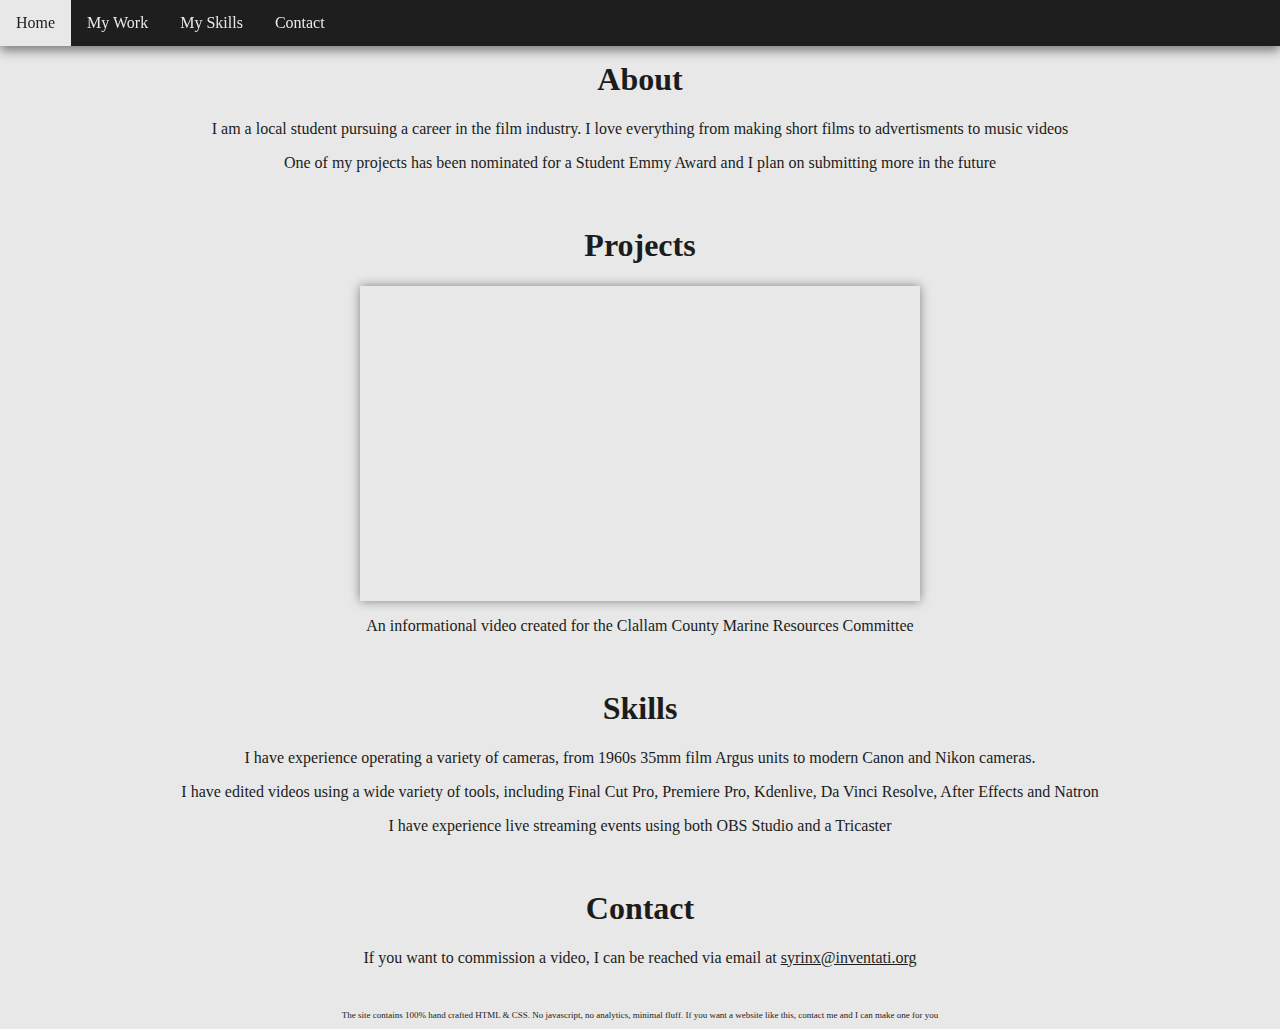
<file: root/index.html>
<!DOCTYPE html>
 <html>
  <head>
      <title>PA Videography</title> 
      <meta charset="UTF-8">
      <meta name="author" content="Syrinx">
      <meta name="viewport" content="width=device-width, initial-scale=1.0">
      <link rel="icon" href="favicon.ico" type="image/x-icon"/>
      <style>
          body {
              background-color:#e8e8e8;
          }
          .main {
              color:#1b1c1b;
              text-align:center;
          }
          .video {
              display:block;
              margin:0 auto;
              box-shadow:0px 0px 10px grey;
          }
          ul {
            background-color:#1e1e1e;
            margin:0;
            padding:0;
            position:fixed;
            left:0;
            top:0;
            width:100%;
            box-shadow:0px 5px 10px grey;
          }
          li {
              float:left;
              list-style:none;
          }
          li a{
              display:block;
              text-align:center;
              padding:14px 16px;
              text-decoration:none;
              color:#e8e8e8;
              
          }
          li a:hover {
              background-color:#e8e8e8;
              color:#1b1c1b;
          }
          a {
              color:#1e1e1e;
          }
      </style>
  </head>
  <body>
      <nav>
          <ul>
              <li><a href="#home">Home</a></li>
              <li><a href="#work">My Work</a></li>
              <li><a href=#skills>My Skills</a></li>
              <li><a href="#contact">Contact</a></li>
          </ul>
      </nav>
      <span class="main">
          <h1 id="home" style="padding-top: 40px;">About</h1>
          <p>I am a local student pursuing a career in the film industry. I love everything from making short films to advertisments to music videos</p>
          <p>One of my projects has been nominated for a Student Emmy Award and I plan on submitting more in the future</p>
          <br>
          <h1>Projects</h1>
          <iframe class="video" width="560" height="315" src="https://peertube.fidonet.io/videos/embed/d6d5ae2e-794e-40fa-a492-1eb6b6de4c48" frameborder="0" allowfullscreen></iframe>
          <p>An informational video created for the Clallam County Marine Resources Committee</p>
          <br>
          <h1 id=>Skills</h1>
           <p>I have experience operating a variety of cameras, from 1960s 35mm film Argus units to modern Canon and Nikon cameras.</p>
           <p>I have edited videos using a wide variety of tools, including Final Cut Pro, Premiere Pro, Kdenlive, Da Vinci Resolve, After Effects and Natron</p>
           <p>I have experience live streaming events using both OBS Studio and a Tricaster</p>
           <br>
           <h1 id="contact">Contact</h1>
           <p>If you want to commission a video, I can be reached via email at <a href="mailto:syrinx@inventati.org">syrinx@inventati.org</a></p>
           <br>
           <p style="font-size: xx-small;">The site contains 100% hand crafted HTML & CSS. No javascript, no analytics, minimal fluff. If you want a website like this, contact me and I can make one for you</p>
      </span>
  </body>
</html>
</file>
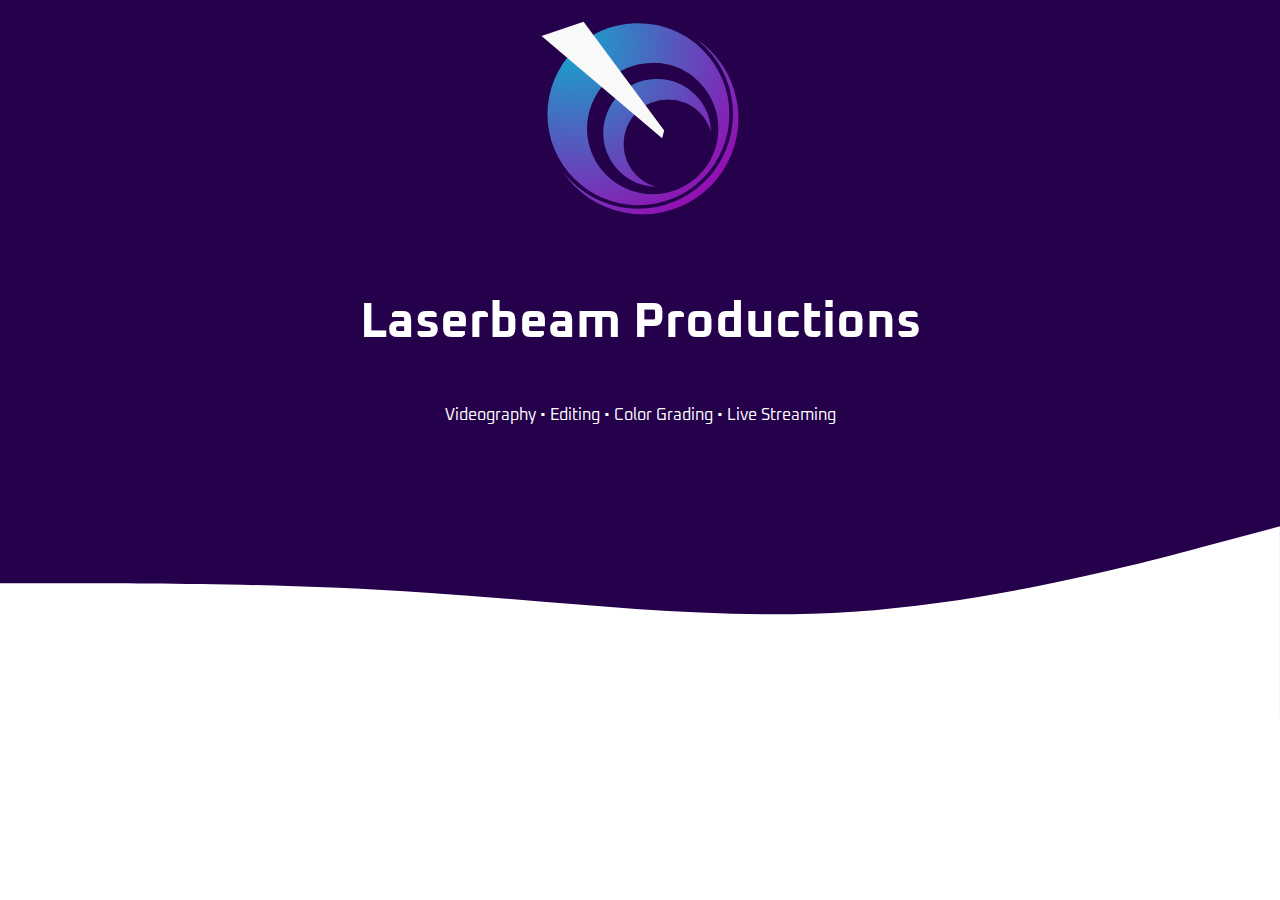
<file: test/index.html>
<!DOCTYPE html>
<html lang="en-US">
  <head>
    <meta charset="utf-8">
    <meta name="author" content="Malleck Braun">
    <meta name="description" content="Homepage for Laserbeam Productions">
    <meta property="og:image" content="https://laserbeam.productions/img/small/g39307.png">
    <meta property="og:description" content="Homepage for Laserbeam Productions">
    <meta property="og:title" content="Laserbeam Productions">
    <link rel="icon" href="img/icon/favicon.ico" type="image/x-icon">
    <link rel="stylesheet" href="style.css">



    <title>Laserbeam Productions</title>

    </head>
    <body>
        <div class="curved-div">
            <img src="img/svg/main.svg" class: mainLogo>
            <p class="mainTitle">Laserbeam Productions</p>
            <p>Videography • Editing • Color Grading • Live Streaming</p>
            <svg xmlns="http://www.w3.org/2000/svg" viewBox="0 0 1440 310"><path fill="#fff" fill-opacity="1" d="M0,160L80,160C160,160,320,160,480,170.7C640,181,800,203,960,192C1120,181,1280,139,1360,117.3L1440,96L1440,320L1360,320C1280,320,1120,320,960,320C800,320,640,320,480,320C320,320,160,320,80,320L0,320Z"></path></svg>

          </div>
    </body>
</file>
<file: test/style.css>
@font-face {
    font-family: 'Oxanium';
    src: url('font/Oxanium-VariableFont_wght.ttf');
  }

html, body {
    margin:0px;
    font-family: Oxanium;
    text-align: center;
  }

.mainLogo {
    margin: 0 auto;
    padding-top: 250px;
}

.mainTitle {
    font-weight: bolder;
    font-size:50px;
}

.curved-div {
    background: #25014b;
    color: #FFF;
    width: 100vw;
  }

  .curved-div svg {
    display: block;
  }
</file>
